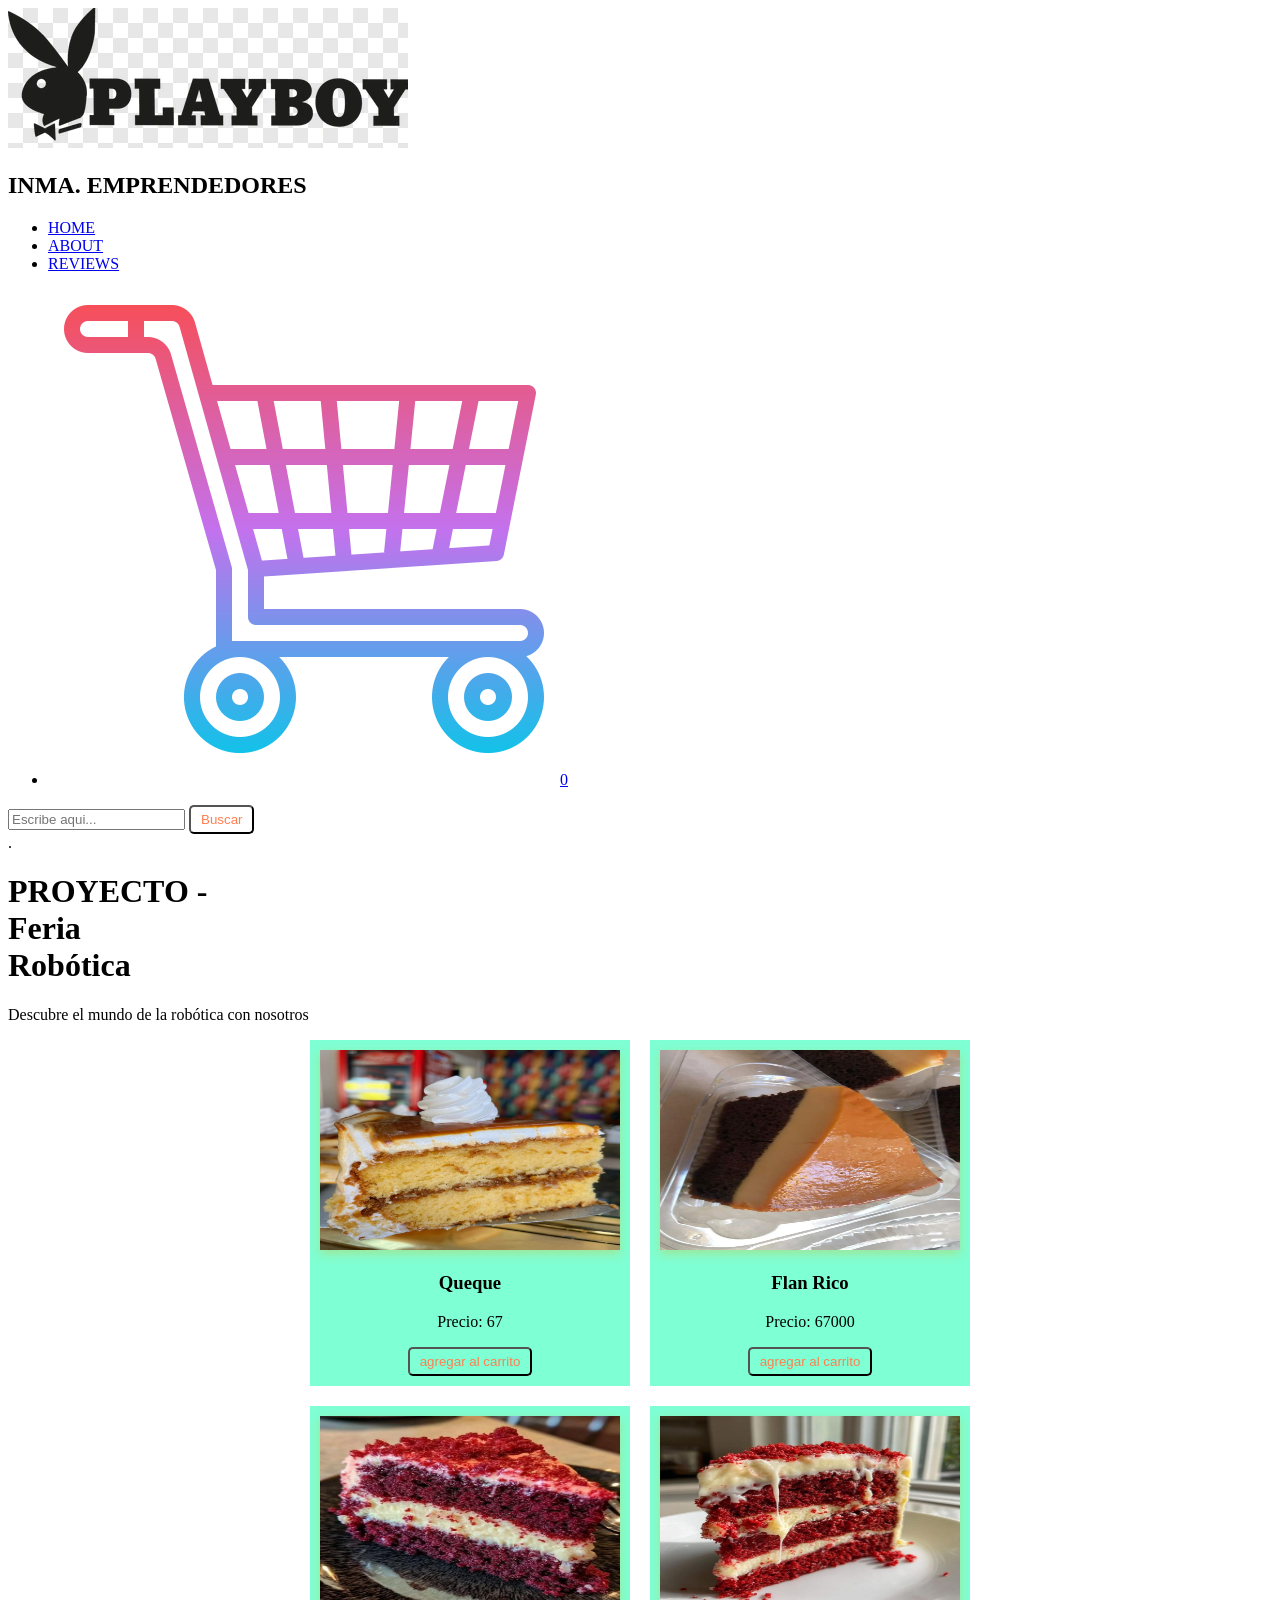
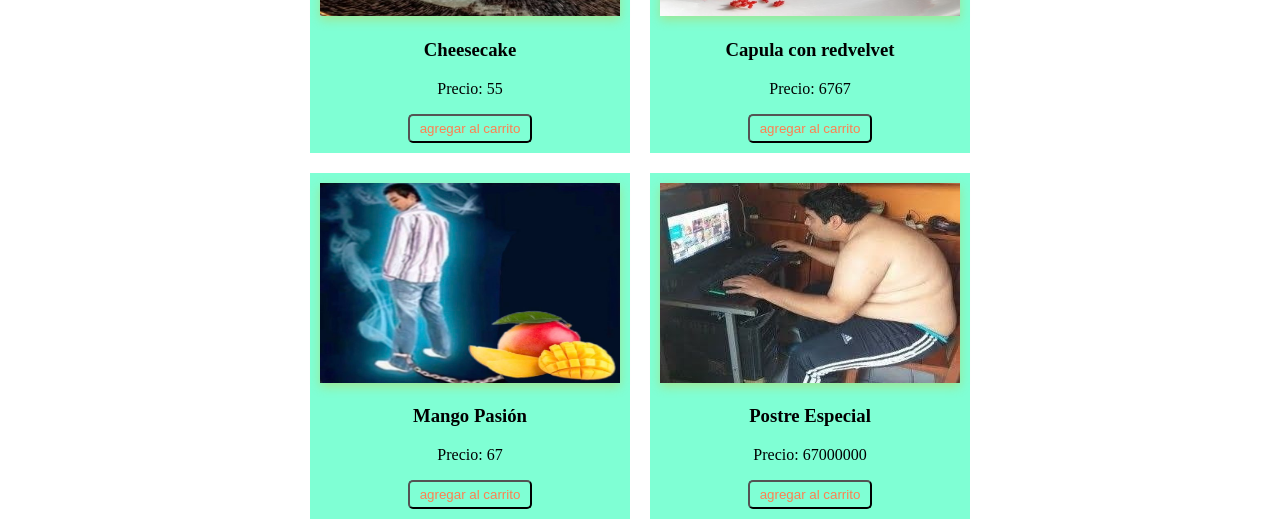
<file: index.html>
<!DOCTYPE html>
<html lang="en">
<head>
    <title>Inma Empr.</title>
    <link rel="stylesheet" href="style.css" type="text/css">
    <link rel="stylesheet" href="index.css">
</head>
    <script type="text/javascript" src="./js/productos.js"></script>
    <script type="text/javascript" src="./js/app.js" defer></script>
    <script type="text/javascript" src="./js/cartservice.js"defer></script>

<body>

    <header>
         <nav>
     <a href="index.html"><img src="logo prueba.webp" id="logo" alt="Logo" class="logo-img-fondo"></a>
     </nav>
    </header>
    <div class="main">
        <div class="navbar">
            <div class="icon">
                <h2 class="logo">INMA. EMPRENDEDORES</h2>
            </div>

            <div class="menu">
                <ul>
                    <li><a href="#">HOME</a></li>
                    <li><a href="#">ABOUT</a></li>
                    <li><a href="#">REVIEWS</a></li>
                    <li><a href="./card.html"><img src="icon carrito.png" alt="carrito de compras"><span id="cuenta-carrito">0</span></a></li>
                     
                

                </ul>
            </div>
            
            <div class="search">
                <input class="srch" type="search" name="" placeholder="Escribe aqui...">
                <a href="#"> <button class="btn">Buscar</button></a>
            </div>

            .<div class="content">
                <h1>PROYECTO - <br><label class="otro">Feria</label> <br>Robótica</h1>
                <p class="par">Descubre el mundo de la robótica con nosotros</p>
                  
                    
            </div>
        </div>
    </div>
         <main> 
        <section id="productos-container"> </section>
       
    </main>
    
</body>
</html>
</file>
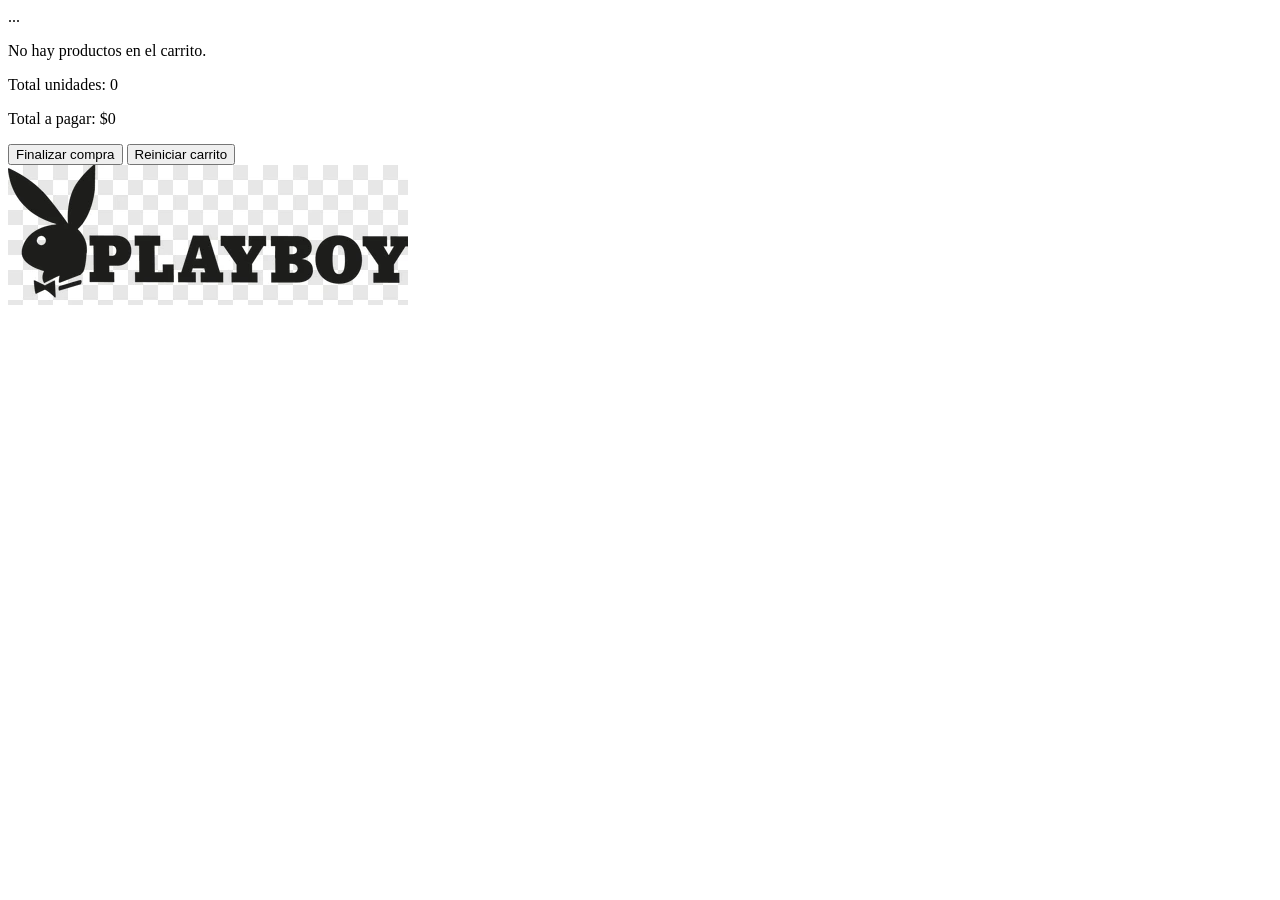
<file: card.html>
<!DOCTYPE html>
<html lang="en">
<head>
    <title>productos</title>
    <link rel="stylesheet" href="style.css" type="text/css">
    <link rel="stylesheet" href="cart.css">
    

</head>

<body>
   ...
   <main> 
      <section id="productos-container"></section>
      <section id="totales">
         <p>total unidades: <span id="unidades">0</span></p>
         <p>total unidades:  ₲<span id="unidades">0</span></p>
         <button disabled>finalizar compra</button>
         <button disabled>reiniciar carrito</button>

      </section>
   </main>

    <script type="text/javascript" src="./js/productos.js"></script>
    <script type="text/javascript" src="./js/cartservice.js"></script>
    <script type="text/javascript" src="js/cart.js"></script>

</body>

<body>
   <header>
        <nav>
     <a href="index.html"><img src="logo prueba.webp" id="logo" alt="Logo" class="logo-img-fondo"></a>
     </nav> 
    </header>
         
</body>
</file>
<file: style.css>
@media (max-width: 768px){
    .main{
        width: 100%;
        background: linear-gradient(to top, rgba(0, 0, 0, 0.264)50% , rgba(0,0,0,0.5)50%);
        background-image: url(img.1.jpg);
        background-position: center;
        background-size: cover;
        height: 109vh;
    }

    .navbar{
        width: 1200px;
        height: 75px;
        margin: auto;
    }

    .icon{
        width: 100px;
        float: left;
        height: 70px;
    }

    .logo{
        color: #ff7200;
        font-size: 40px;
        font-family: 'Poppins', sans-serif;
        float: left;
        padding: 20px 70px;
        line-height: 60px;
        background: rgba(0, 0, 0, 0.544);
        background-position: center;
        border-radius: 20px;
        display: flex;
        text-align: center;
        backdrop-filter: blur(6px);
        margin-top: 70px;
    }

    .menu{
        width: 400px;
        float: right;
        height: 70px;
    }

    ul{
        float: left;
        display: flex;
        justify-content: center;
        align-items: center;
    }

    ul li{
        list-style: none;
        margin-left: 60px;
        margin-top: 8px;
        font-size: 20px;

    }

    ul li a{
        text-decoration: none;
        color: #fff;
        font-family: 'Poppins', sans-serif;
        font-weight: bold;
        transition: 0.4s ease-in-out;
    }


    ul li a:hover{
        color: #ff7200;
    }

    .search{
        width: 430px;
        float: left;
        margin-left: 270px;
        text-align: center;
    }

    .srch{
        width: 300px;
        height: 40px;
        background: linear-gradient(to top, rgba(0, 0, 0, 0.413)50% , rgba(0, 0, 0, 0.413)50%);
        border: none;
        border-right: none;
        font-size: 16px;        
        color: #fff;
        padding-left: 10px;
        border-radius: 9px;
        font-family: times new roman;
    }
    .btn{
        width: 100px;
        height: 40px;
        background: linear-gradient(to top, #ff7300a3 50%, #ff7200a3 50%);
        border: none;
        border-radius: 9px;
        font-size: 16px;
        color: #000000;
        backdrop-filter: blur(6px);
    }

    .btn:focus{
        outline: none;
    }

    .srch:focus{
        outline: none;
    }
    .btn:hover{
        background: linear-gradient(to top, #ff7200 50%, #ff7200 50%);
        color: #fff;
    }

    .content{
        width: 1200px;
        height: 500px;
        margin: 200px;
        right: 20%;
        color: #ffffff;
        position: relative;
        font-weight: bold;
        padding: 20px 70px;

    }

    .content .par{
        padding-left: 20px;
        padding-bottom: 25px;
        font-family: Arial;
        letter-spacing: 1.2px;
        line-height:30px;
        
    }
    .content h1{
    font-family: 'Times New Roman';
    font-size: 60px;
    padding-left:30px;
    margin-top:2%;
    letter-spacing:2px;
    }



.logo-img-fondo {
  position: absolute;
  top: 0px; 
  left: 5px;
  width: 120px;
  height: auto;
  opacity: 0.85; 
  mix-blend-mode: lighten; 
  border-radius: 10px;
  backdrop-filter: blur(4px);
  filter: brightness(0) invert(1); 
  filter: sepia(1) saturate(10) hue-rotate(10deg);
   background: rgba(0, 0, 0, 0.4);
  border-radius: 10px;
  padding: 5px;
  backdrop-filter: blur(4px);
   mix-blend-mode: lighten;
}
    .navbar img[alt="carrito de compras"] {
        width: 24px;   
        height: auto;  
        vertical-align: middle; 
    }


    #cuenta-carrito {
        font-size: 14px;   
        margin-left: 5px;  
        
    }

    .otro{
        color:#360202;
        font-size: 60px;
    }
    
.h3, p{
    margin: 6px 0;   
}
}
</file>
<file: index.css>
#productos-container{
display:flex;
justify-content: center;
flex-wrap: wrap;
gap: 20px; ;
max-width: 800px;
margin: auto;

}
.tarjeta-producto{
max-width: 300px;
text-align: center ;
background-color: aquamarine;
padding: 10px;
}
.tarjeta-producto img{
    width: 100%;
    aspect-ratio: 1.5;
    box-shadow: 0 4px 10px rgba(232, 168, 4, 0.3);
    transition: 200ms;

} 
.tarjeta-producto:hover{
    translate: 0 -10px;
    box-shadow: 0 10px 5px rgba(232, 168, 4, 0.3);   
}

button{
    background-color:var(--color-acento);
    color: coral;
    padding: 5px 10px;
    border-radius: 5px;
    cursor: pointer;
}
</file>
<file: cart.css>
@media (max-width: 768px){
#productos-container{
display:flex;
justify-content: center;
flex-wrap: wrap;
gap: 20px; ;
max-width: 800px;
margin: auto;

}
.tarjeta-producto{
max-width: 300px;
text-align: center ;
background-color: aquamarine;
padding: 10px;
}
.tarjeta-producto img{
    width: 100%;
    aspect-ratio: 1.5;
    box-shadow: 0 4px 10px rgba(232, 168, 4, 0.3);
    transition: 200ms;

} 
.tarjeta-producto:hover{
    translate: 0 -10px;
    box-shadow: 0 10px 5px rgba(232, 168, 4, 0.3);   
}

button{
    background-color:var(--color-acento);
    color: coral;
    padding: 5px 10px;
    border-radius: 5px;
    cursor: pointer;
    justify-content: center;
}
#totales{
    text-align: center;
}
}
</file>
